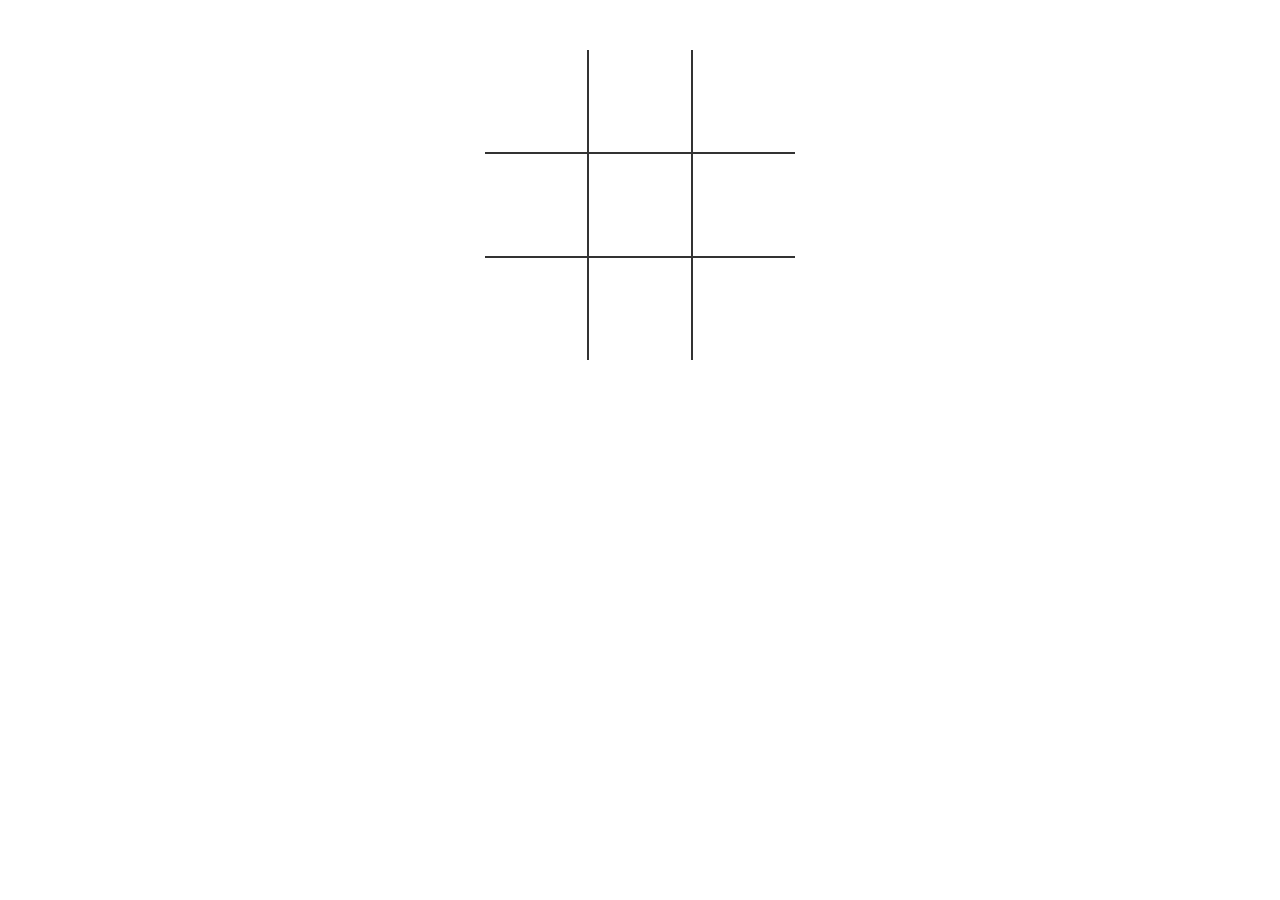
<file: index.html>
<!DOCTYPE html>
<html lang="en">
  <head>
    <meta charset="UTF-8">
    <meta name="viewport" content="width=device-width, initial-scale=1.0">
    <meta http-equiv="X-UA-Compatible" content="ie=edge">
    <link rel="stylesheet" href="style.css">
    <title>Jogo da velha IA</title>
  </head>
  <body>
    
    <table>
      <tr>
        <td class="celula" id="0"></td>
        <td class="celula" id="1"></td>
        <td class="celula" id="2"></td>
      </tr>
      <tr>
        <td class="celula" id="3"></td>
        <td class="celula" id="4"></td>
        <td class="celula" id="5"></td>
      </tr>
      <tr>
        <td class="celula" id="6"></td>
        <td class="celula" id="7"></td>
        <td class="celula" id="8"></td>
      </tr>
    </table>
    <div class="fimDeJogo">
      <div class="text"></div>
      <button onclick="comecarJogo()">Jogar Novamente</button>
    </div>
    <script src="script.js"></script>
  </body>
</html>
</file>
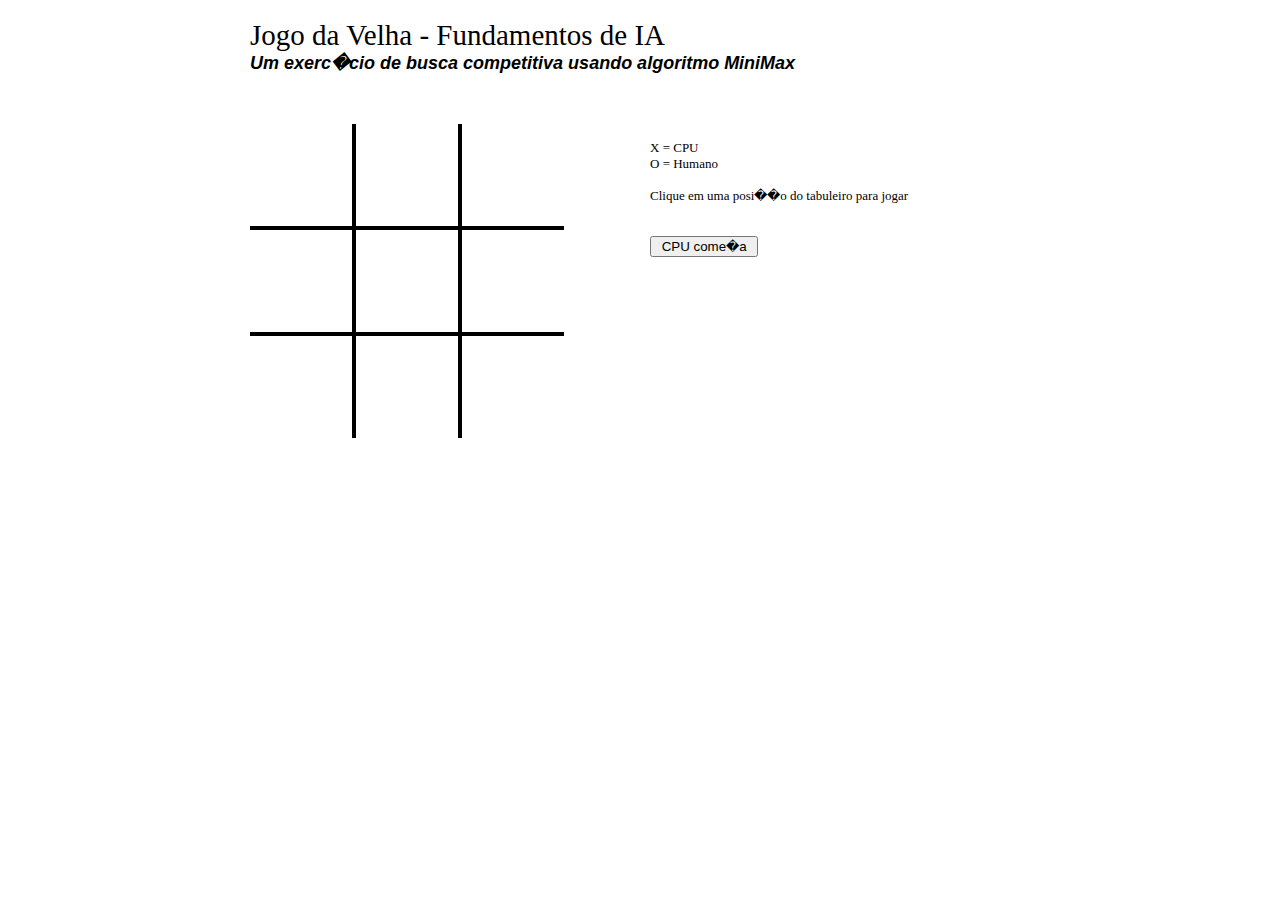
<file: example.html>
<!DOCTYPE html PUBLIC "-//W3C//DTD XHTML 1.0 Transitional//EN" "http://www.w3.org/TR/xhtml1/DTD/xhtml1-transitional.dtd">
<html>
<!--

JOGO DA VELHA
Um exerc�cio de busca competitiva usando algoritmo MiniMax

Mestrado em Computa��o - PPGC/UFPel
Disciplina : Fundamentos de IA
Professores: Ricardo Ara�jo e Paulo Ferreira Jr.

Desenvolvido por Henrique Avila Vianna [hvianna (at) gmail.com]
maio de 2011

-->
<head>
<title>Jogo da Velha - Fundamentos de IA</title>

<style>
body {
	font: 13px Verdana;
}
h1 {
	margin-bottom: 0;
	font: 29px "arial black";
}
h2 {
	margin-top: 0;
	margin-bottom: 50px;
	font: bold italic 18px arial;
}
#container {
  width: 780px;
  margin: auto;
}
#quadroesq {
  float: left;
  width: 400px;
}
#quadrodir {
  float: left;
  width: 360px;
}
#tabuleiro {
	border-collapse: collapse;
}
#tabuleiro td {
	width: 100px;
	height: 100px;
	font: 60px "arial";
	text-align: center;
	vertical-align: center;
	color: #000;
}
#p00,#p01,#p02, #p10,#p11,#p12 {
	border-bottom: 4px solid #000;
}
#p00,#p01, #p10,#p11, #p20,#p21 {
	border-right: 4px solid #000;
}
.clear {
	clear: both;
}
.bloco {
	float: left;
	width: 76px;
	background: url(fundo.png) no-repeat 10px 12px;
	padding-left: 8px;
	text-align: center;
}
.ativo {
	background-color: #eee;
}
</style>

<!-- Google +1 & Analytics -->
<script type="text/javascript" src="http://apis.google.com/js/plusone.js"></script>
<script type="text/javascript">
  var _gaq = _gaq || [];
  _gaq.push(['_setAccount', 'UA-23747942-1']);
  _gaq.push(['_trackPageview']);

  (function() {
    var ga = document.createElement('script'); ga.type = 'text/javascript'; ga.async = true;
    ga.src = ('https:' == document.location.protocol ? 'https://ssl' : 'http://www') + '.google-analytics.com/ga.js';
    var s = document.getElementsByTagName('script')[0]; s.parentNode.insertBefore(ga, s);
  })();
</script>
<!-- end of Google code -->

<script type="text/javascript">
			
var estado = [];	// estado do tabuleiro na tela
var raiz; 			// primeiro nodo da arvore
var atual;			// ponteiro para o nodo que representa o estado atual do jogo

var pilha = []; // array de ponteiros para nodo - usada para construir a �rvore
var nodos = 0;	// nodos na �rvore

/* objeto nodo: 

	{ pai: ponteiro para nodo,
	  estado: array[3][3] de char,
	  filhos: array de ponteiros para nodo,
	  jogador: char,
	  minimax: int }
*/

function inicializa() {
	estado = [ [],[],[] ];
	raiz = null;
	atual = null;
	
	exibeEstado(estado);
	
	document.getElementById("CPUcomeca").style.display = '';
	document.getElementById("reiniciar").style.display = 'none';
	document.getElementById("info").style.display = 'none';
	document.getElementById("infoFilhos").style.display = 'none';
	document.getElementById("quadroFilhos").innerHTML = '';
	mostraNetos();
}

function geraArvore() {
	pilha = []; // limpa pilha
	nodos = 0;
	// gera nodo raiz a partir do estado do tabuleiro na tela (vazio ou com a primeira jogada do humano)
	raiz = {pai: null, estado: estado, filhos: [], jogador: "O", minimax: null};
	pilha.push(raiz);	// coloca na pilha
	
	document.getElementById("CPUcomeca").style.display = 'none';
	document.getElementById("info").style.display = '';
	document.getElementById("info").innerHTML = "Gerando �rvore, aguarde...";
	
	while (pilha.length) {		// enquanto houver elementos na pilha
		nodo = pilha.pop();		// retira um nodo
		geraFilhos(nodo);		// e gera filhos desse nodo
	}

	calculaMinimax(raiz);	// calcula valores Minimax a partir da raiz
	
	document.getElementById("info").innerHTML = "Tamanho da �rvore: "+nodos+" nodos";
	atual = raiz;	// situa��o atual do jogo
}
	
	
function geraFilhos(pai) {
	var estado = [];
	var x,y,minimax;
	var	jogador = (pai.jogador=="X")?"O":"X";	// verifica de quem � a vez de jogar nesse n�vel
	
	for (y=0; y<3; y++)
		for (x=0; x<3; x++)
			if (pai.estado[y][x] == undefined) {	// se encontrou espa�o vago no tabuleiro
				estado = copiaEstado(pai.estado);	// gera uma c�pia do estado atual
				estado[y][x] = jogador;				// adiciona a jogada
				var nodo = {pai: pai, estado: estado, filhos: [], jogador: jogador, minimax: null};	// cria um novo nodo para o filho

				nodo.minimax = ehTerminal(nodo.estado,0);	// se for nodo terminal, recebe valor de utilidade 
				pai.filhos.push(nodo);	// adiciona esse nodo no array de filhos do nodo pai
				nodos++;

				if (!nodo.minimax)		// se filho n�o � terminal, vai para a pilha, para gerar os filhos dele
					pilha.push(nodo);
			}
}

function calculaMinimax(nodo) {	// calcula o valor minimax de um nodo
	var i, min, max;
	for (i=0; i < nodo.filhos.length; i++) {	// percorre todos os filhos do nodo
		if (nodo.filhos[i].minimax === null)	// se um filho ainda n�o tem um valor minimax (n�o � folha da �rvore)
			calculaMinimax(nodo.filhos[i]);		// chama a fun��o recursivamente para aquele filho

		if (max == undefined || nodo.filhos[i].minimax > max)	// guarda valor max (maior minimax entre os filhos)
			max = nodo.filhos[i].minimax;
		if (min == undefined || nodo.filhos[i].minimax < min)	// guarda valor min (menor minimax entre os filhos)
			min = nodo.filhos[i].minimax;
	}
	if (nodo.jogador == "O")
		nodo.minimax = max;		// se a pr�xima jogada � da CPU, retorna valor max
	else
		nodo.minimax = min;		// caso contr�rio, retorna valor min
}

function ehTerminal(estado,encerra) {	// verifica se estado � terminal, retornando seu valor de utilidade
	var x,y;							// retorna null caso n�o seja estado terminal
	var brancos = 0;					// encerra = 0 para calcular o valor de utilidade durante a gera��o da �rvore
	var utilidade = null;				//         = 1 para encerrar o jogo quando estado for terminal
	
	for (y=0; y<3; y++)		// testa linhas
		if (estado[y][0] != undefined && estado[y][0] == estado[y][1] && estado[y][0] == estado[y][2]) {
			utilidade = (estado[y][0] == "X")? 1: -1;	// utilidade 1 para X (CPU), -1 para O (humano)
			break;
		}
	if (!utilidade)			// testa colunas
		for (x=0; x<3; x++)	
			if (estado[0][x] != undefined && estado[0][x] == estado[1][x] && estado[0][x] == estado[2][x]) {
				utilidade = (estado[0][x] == "X")? 1: -1;
				break;
			}
	if (!utilidade)			// testa diagonais
		if ( estado[1][1] != undefined && (
			 (estado[0][0] == estado[1][1] && estado[0][0] == estado[2][2]) ||
			 (estado[0][2] == estado[1][1] && estado[0][2] == estado[2][0])    ) )
			utilidade = (estado[1][1] == "X")? 1: -1;
				
	for (y=0; y<3; y++)
		for (x=0; x<3; x++)
			if (estado[y][x] == undefined)	// conta espa�os em branco no tabuleiro
				brancos++;
				
	if (utilidade)					// se achou um vencedor
		if (encerra)
			if (utilidade > 0)		// utilidade > 0 venceu CPU
				termina("Eu ganhei!");
			else
				termina("Voc� ganhou!");	// essa mensagem nunca ser� exibida :)
		else
			return utilidade*(brancos+1); 	// retorna valor de utilidade - n� de casas vagas d� um peso maior,
											// favorecendo a escolha da jogada vitoriosa no n�vel mais raso
	else							
		if (!brancos)				// se n�o tem mais espa�os em branco tamb�m � terminal...
			if (encerra)
				termina("Empatamos!");
			else
				return 0;			// ...com utilidade 0 (empate)
		else
			return null; 			// se ainda tem brancos, n�o � terminal
}


function jogaHumano(elemento) {
	var i = Number(elemento.id.substr(1,1)); // pega linha a partir da id do elemento (ex. "p02")
	var j = Number(elemento.id.substr(2,1)); // pega coluna a partir da id do elemento

	if (estado[i][j] != undefined) {
		alert("Posi��o inv�lida");
		return;
	}
	else {
		estado[i][j] = "O";		// coloca a jogada do humano
		exibeEstado(estado);	// atualiza tabuleiro na tela
	}
	
	if (!ehTerminal(estado,1)) {	// verifica se jogada do humano resultou em um estado terminal
		if (!raiz)			// se raiz � null, �rvore ainda n�o foi gerada (humano come�a o jogo)
			geraArvore();	// a raiz ser� o estado atual, j� com a jogada do humano
		else
			for (i=0;i < atual.filhos.length; i++)	// procura nos filhos do estado atual, qual representa a situa��o ap�s a jogada do humano
				if (comparaEstados(estado,atual.filhos[i].estado)) {
					atual = atual.filhos[i];
					break;
				}
		jogaCPU();	// passa a vez para a CPU
	}
}

function jogaCPU() {
	var max;
	var opcoes = [];	// array das op��es de jogadas
	var i,r;
	
	if (!raiz)			// se raiz � null, �rvore ainda n�o foi gerada (CPU come�a o jogo)
		geraArvore();

	document.getElementById("infoFilhos").style.display = '';	// limpa exibi��o dos filhos e netos
	document.getElementById("quadroFilhos").innerHTML = '';
	mostraNetos();
	
	// avalia qual a melhor op��o de jogada, dentre as poss�veis (filhos do estado atual)
	for (i=0;i < atual.filhos.length; i++) {
		mostraFilho(atual.filhos[i],i,0);
		if (atual.filhos[i].minimax != null && (max == undefined || atual.filhos[i].minimax > max))
			max = atual.filhos[i].minimax;	// salva maior valor minimax dos filhos
	}
	
	// percorre novamente os filhos, checando todos que tenham o mesmo valor minimax �timo
	for (i=0;i < atual.filhos.length; i++)
		if (atual.filhos[i].minimax == max)
			opcoes.push(i);	// coloca �ndice deste filho no array de op��es de jogada
		
	// e escolhe aleatoriamente um deles, para dar mais variedade �s jogadas
	r = Math.floor(Math.random()*opcoes.length);
	atual = atual.filhos[opcoes[r]];
	estado = atual.estado;
	exibeEstado(estado);
	
	ehTerminal(estado,1);	// Verifica se atingiu estado terminal, encerrando o jogo 
}

/* fun��es de display */

function exibeEstado(estado) {	// atualiza tabuleiro na tela
	for (var i=0; i<3; i++)
		for (var j=0; j<3; j++) {
			elemento = document.getElementById("p"+i+j);
			if (estado[i][j] == undefined)
				elemento.innerHTML = "&nbsp;";
			else
				elemento.innerHTML = estado[i][j];
		}
}

function mostraFilho(nodo,i,n) {	// adiciona um nodo aos blocos de filhos ou netos, abaixo do tabuleiro
	var html;						// n=0 filhos, n=1 netos
	var x,y;
	
	if (n == 0)
		html = "<div class='bloco' id='b"+i+"' onClick='mostraNetos("+i+")'><pre>";	// gera blocos de filhos
	else
		html = "<div class='bloco ativo'><pre>";	// gera blocos de netos
	
	for (y=0; y<3; y++) {
		for (x=0; x<3; x++)
			if (nodo.estado[y][x] == undefined)
				html += "   ";
			else
				html += nodo.estado[y][x]+"  ";
		html += "\n";
	}
	html += nodo.minimax+"</pre></div>\n";
	
	if (n == 0) {
		document.getElementById("quadroFilhos").innerHTML += html;
		document.getElementById("quadroNetos"+i).innerHTML = '';
		for (x=0; x < nodo.filhos.length; x++)
			mostraFilho(nodo.filhos[x],i,1); // chama a fun��o para gerar os blocos de netos
	}
	else
		document.getElementById("quadroNetos"+i).innerHTML += html;
}

function mostraNetos(n) {	// mostra/oculta blocos de netos
	var i;
	if (n != undefined)
		if (document.getElementById("quadroNetos"+n).style.display == '')	// se j� est� exibido, tem que ocultar
			n = undefined;	
	for (i=0; i<9; i++) {	// oculta todos os blocos
		document.getElementById("quadroNetos"+i).style.display = 'none';
		if (document.getElementById("b"+i))
			document.getElementById("b"+i).className = 'bloco';			// desmarca os pais (tira classe 'ativo')
	}
	if (n != undefined) {	// exibe o bloco desejado
		document.getElementById("quadroNetos"+n).style.display = '';
		if (document.getElementById("b"+n))
			document.getElementById("b"+n).className = 'bloco ativo';	// marca o bloco do pai 
	}
}

function termina(msg) {
	alert(msg);
	document.getElementById("reiniciar").style.display = '';
	document.getElementById("CPUcomeca").style.display = 'none';
}

/* fun��es auxiliares */

function copiaEstado(estado) {
	var retorno = [];
	for(var i = 0; i < estado.length; i++)	// copia elementos do array
		retorno[i] = estado[i].slice(0);	// necess�rio para evitar a c�pia por refer�ncia
    
	return retorno;
}

function comparaEstados(estado1,estado2) {
	for (var i=0; i<3; i++)
		for (var j=0; j<3; j++)
			if (estado1[i][j] != estado2[i][j])
				return false;
				
	return true;
}


</script>
</head>

<body onLoad="inicializa();">

<div id="container">
  <div style="float:right">
	<!-- Google +1 button -->
	<g:plusone></g:plusone>
  </div>
  <h1>Jogo da Velha - Fundamentos de IA</h1>
  <h2>Um exerc�cio de busca competitiva usando algoritmo MiniMax</h2>
  <div id="quadroesq">
    <table id="tabuleiro">
    <tr>
      <td id="p00" onClick="jogaHumano(this);"></td>
      <td id="p01" onClick="jogaHumano(this);"></td>
      <td id="p02" onClick="jogaHumano(this);"></td>
    </tr>
    <tr>
      <td id="p10" onClick="jogaHumano(this);"></td>
      <td id="p11" onClick="jogaHumano(this);"></td>
      <td id="p12" onClick="jogaHumano(this);"></td>
    </tr>
    <tr>
      <td id="p20" onClick="jogaHumano(this);"></td>
      <td id="p21" onClick="jogaHumano(this);"></td>
      <td id="p22" onClick="jogaHumano(this);"></td>
    </tr>
    </table>
  </div>

  <div id="quadrodir">
    <br>
    <form>
      X = CPU<br>
      O = Humano<br><br>
      Clique em uma posi��o do tabuleiro para jogar<br><br><br>
      <input type="button" id="CPUcomeca" value=" CPU come�a " onClick="jogaCPU();">
      <input type="button" id="reiniciar" value=" Jogar novamente " onClick="inicializa();">
    </form>

    <br><br>
    <div id="info"></div>
  </div>
  
  <div id="infoFilhos" class="clear"><br>Nodos avaliados para esta jogada: (clique em um para ver seus sucessores)</div>
  <div id="quadroFilhos" class="clear"></div>
  <div id="quadroNetos0" class="clear"></div>
  <div id="quadroNetos1" class="clear"></div>
  <div id="quadroNetos2" class="clear"></div>
  <div id="quadroNetos3" class="clear"></div>
  <div id="quadroNetos4" class="clear"></div>
  <div id="quadroNetos5" class="clear"></div>
  <div id="quadroNetos6" class="clear"></div>
  <div id="quadroNetos7" class="clear"></div>
  <div id="quadroNetos8" class="clear"></div>
</div>

</body>
</html>
</file>
<file: style.css>
td {
    border: 2px solid #333;
    height: 100px;
    width: 100px;
    text-align: center;
    vertical-align: middle;
    font-family: "Roboto", sans-serif;
    font-size: 70px;
    cursor: pointer;
}

table {
    border-collapse: collapse;
    position: absolute;
    left: 50%;
    margin-left: -155px;
    top: 50px;
}

table tr:first-child td {
    border-top: 0;
}

table tr:last-child td {
    border-bottom: 0;
}

table tr td:first-child {
    border-left: 0;
}

table tr td:last-child {
    border-right: 0;
}

.fimDeJogo {
    display: none;
    width: 200px;
    top: 120px;
    background-color: rgba(205, 133, 63, 0.8);
    position: absolute;
    left: 50%;
    margin-left: -100px;
    padding-top: 50px;
    padding-bottom: 50px;
    text-align: center;
    border-radius: 5px;
    color: white;
    font-size: 2em;
}
</file>
